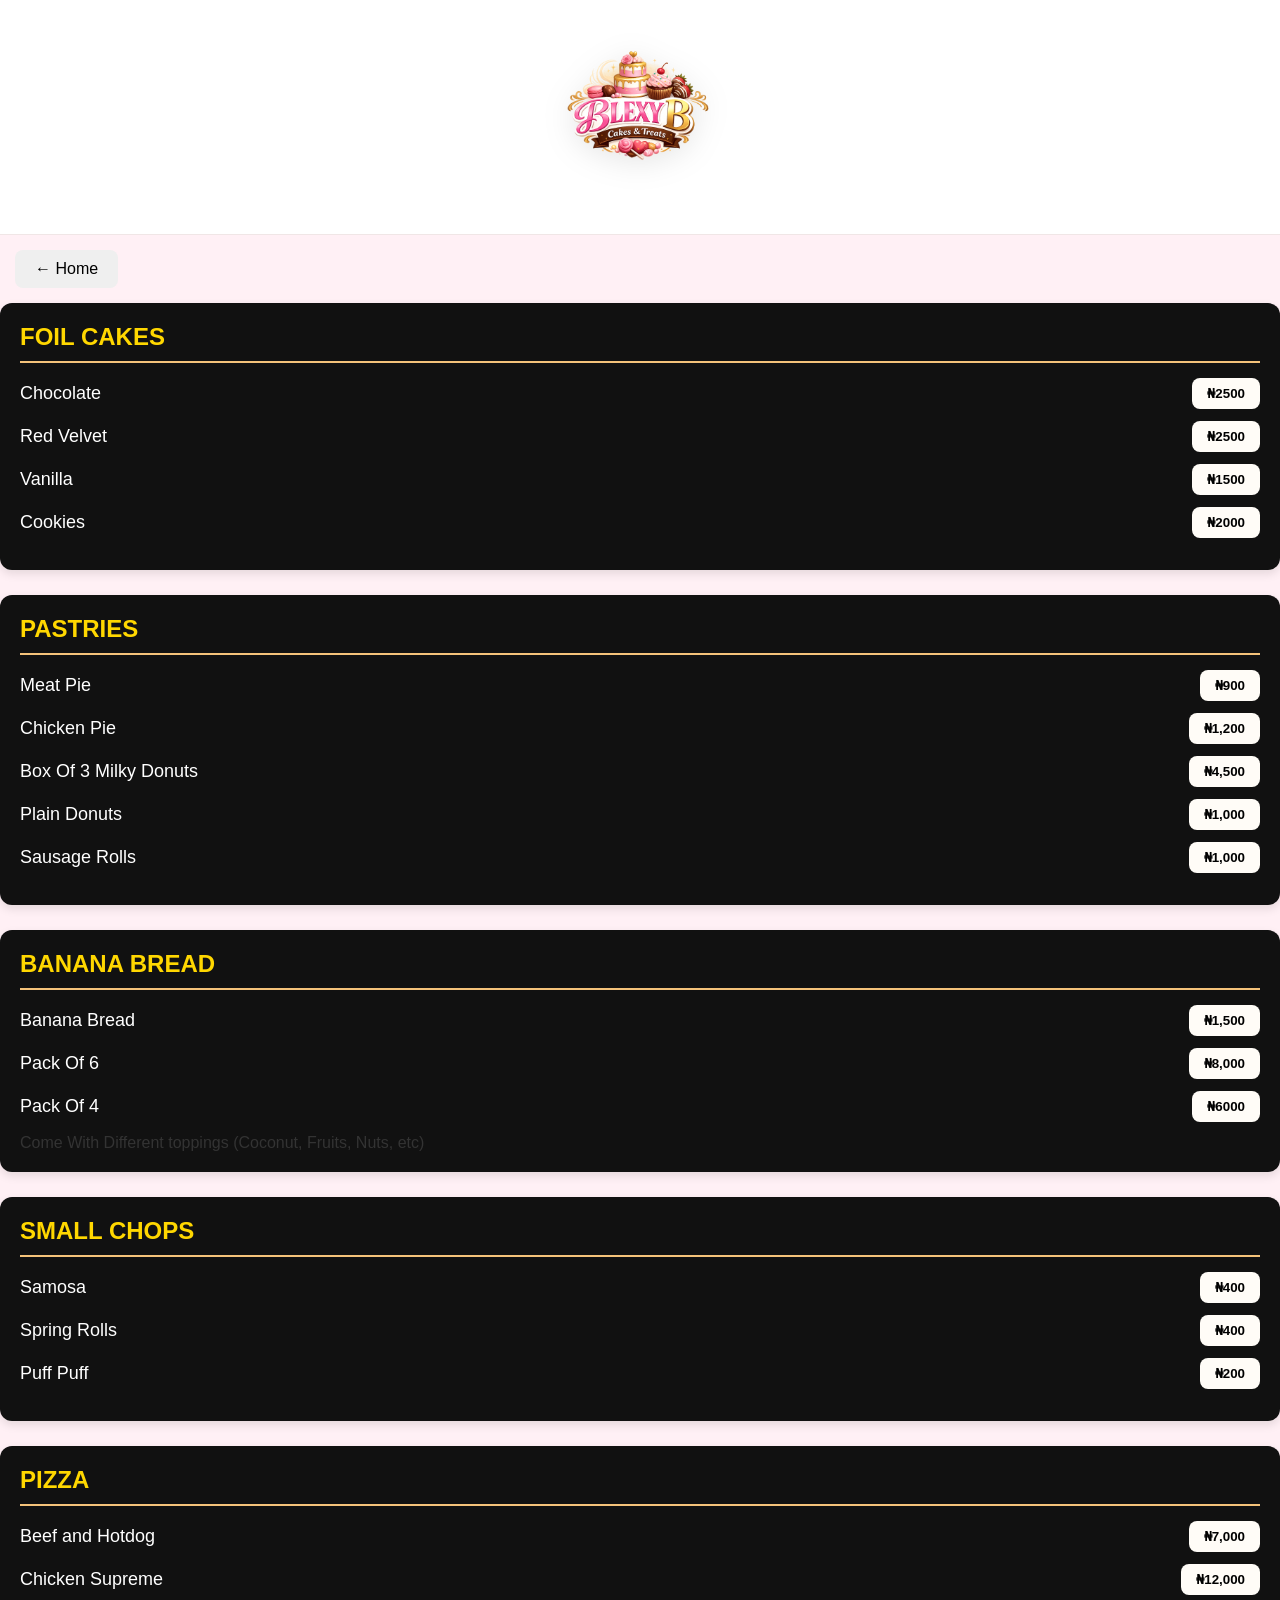
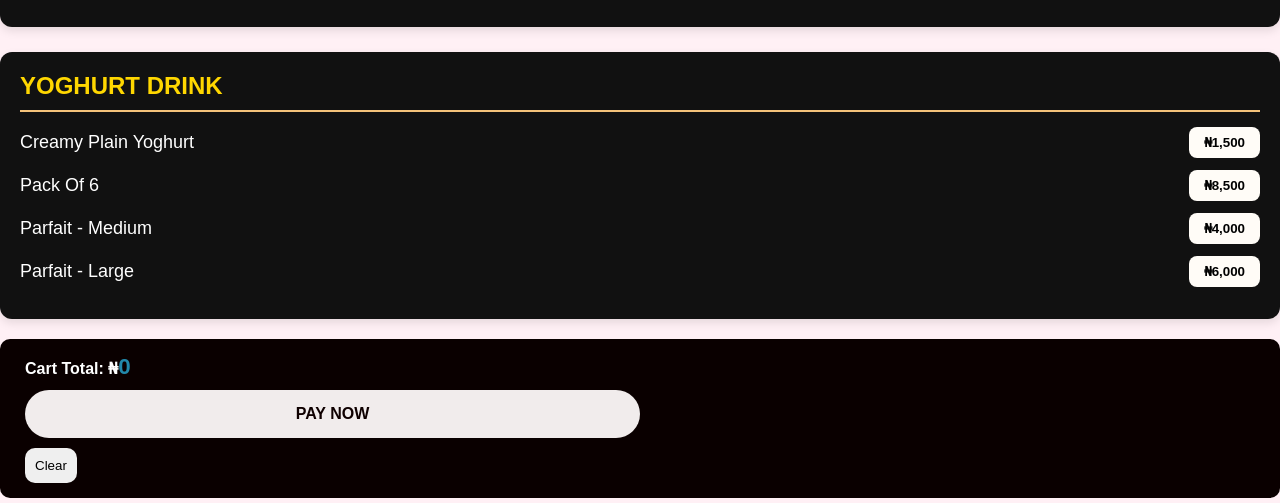
<file: menu.html>
<!DOCTYPE html>
<html lang="en">
<head>
    <meta charset="UTF-8">
    <meta name="viewport" content="width=device-width, initial-scale=1.0">
    <title>BLEXYB - Menu</title>
    <link rel="stylesheet" href="style.css"
</head>
<body>

        <section>
            <div class="menu-logo">
                <img src="blexyblogo.png" alt="Blexy B menu logo"
            </div>
        </section>

        <button onclick="window.location.href='index.html'" class="home-btn">
            &larr; Home
        </button>

        <section class="menu-section">

            <h2>FOIL CAKES</h2>

            <div class="menu-item">
                <span>Chocolate</span>
                <button onclick="addToCart('Chocolate Cake',2500)">&#8358;2500</button>
            </div>

            <div class="menu-item">
                <span>Red Velvet</span>
                <button class onclick="addToCart('Red Velvet Cake',2500)">&#8358;2500</button>
            </div>

            <div class="menu-item">
                <span>Vanilla</span>
                <button class onclick="addToCart('Red Velvet Cake',1500)">&#8358;1500</button>
            </div>

            <div class="menu-item">
                <span>Cookies</span>
                <button onclick="addToCart('Cookies',2000)">&#8358;2000</button>
            </div>
        </section>

        <section class="menu-section">

            <h2>PASTRIES</h2>

            <div class="menu-item">
                <span>Meat Pie</span>
                <button onclick="addToCart('Meat Pie',900)">&#8358;900</button>
            </div>

            <div class="menu-item">
                <span>Chicken Pie</span>
                <button class onclick="addToCart('Chicken Pie',1200)">&#8358;1,200</button>
            </div>

            <div class="menu-item">
                <span>Box Of 3 Milky Donuts</span>
                <button class onclick="addToCart('Box Of 3 Milky Donuts',4500)">&#8358;4,500</button>
            </div>

            <div class="menu-item">
                <span>Plain Donuts</span>
                <button onclick="addToCart('Plain Donuts',1000)">&#8358;1,000</button>
            </div>

            <div class="menu-item">
                <span>Sausage Rolls</span>
                <button onclick="addToCart('Sausage Rolls',1000)">&#8358;1,000</button>
            </div>
        </section>

        <section class="menu-section">

            <h2>BANANA BREAD</h2>

            <div class="menu-item">
                <span>Banana Bread</span>
                <button onclick="addToCart('Banana Bread',1500)">&#8358;1,500</button>
            </div>

            <div class="menu-item">
                <span>Pack Of 6</span>
                <button class onclick="addToCart('Pack Of 6',8000)">&#8358;8,000</button>
            </div>

            <div class="menu-item">
                <span>Pack Of 4</span>
                <button class onclick="addToCart('Box Of 3 Milky Donuts',6,000)">&#8358;6000</button>
            </div>
            <div class="item-note">Come With Different toppings (Coconut, Fruits, Nuts, etc)</div>
        </section>

        <section class="menu-section">

            <h2>SMALL CHOPS</h2>

            <div class="menu-item">
                <span>Samosa</span>
                <button onclick="addToCart('Samosa',400)">&#8358;400</button>
            </div>

            <div class="menu-item">
                <span>Spring Rolls</span>
                <button onclick="addToCart('Spring Rolls',400)">&#8358;400</button>
            </div>

            <div class="menu-item">
                <span>Puff Puff</span>
                <button onclick="addToCart('Puff Puff',200)">&#8358;200</button>
            </div>
        </section>

        <section class="menu-section">

            <h2>PIZZA</h2>

            <div class="menu-item">
                <span>Beef and Hotdog</span>
                <button onclick="addToCart('Beef and Hotdog',7000)">&#8358;7,000</button>
            </div>

            <div class="menu-item">
                <span>Chicken Supreme</span>
                <button onclick="addToCart('Chicken Supreme',12000)">&#8358;12,000</button>
            </div>
        </section>

        <section class="menu-section">

            <h2>YOGHURT DRINK</h2>

            <div class="menu-item">
                <span>Creamy Plain Yoghurt</span>
                <button onclick="addToCart('Beef and Hotdog',1500)">&#8358;1,500</button>
            </div>

            <div class="menu-item">
                <span>Pack Of 6</span>
                <button onclick="addToCart('Chicken Supreme',8500)">&#8358;8,500</button>
            </div>

            <div class="menu-item">
                <span>Parfait - Medium</span>
                <button onclick="addToCart('Parfait - medium',4000)">&#8358;4,000</button>
            </div>

            <div class="menu-item">
                <span>Parfait - Large</span>
                <button onclick="addToCart('Parfait - large',6000)">&#8358;6,000</button>
            </div>
        </section>

        <div class="cart-box">
            <strong>Cart Total:</strong> &#8358;<span id="total">0</span>
        
        <div>
            <button class="checkout-btn" onclick="goToPayment()">PAY NOW</button>
        </div>

        <button class="clear-btn" onclick="clearCart()">Clear</button>

        </div>

        

        <script src="script.js"></script>

        




    
</body>
</html>
</file>
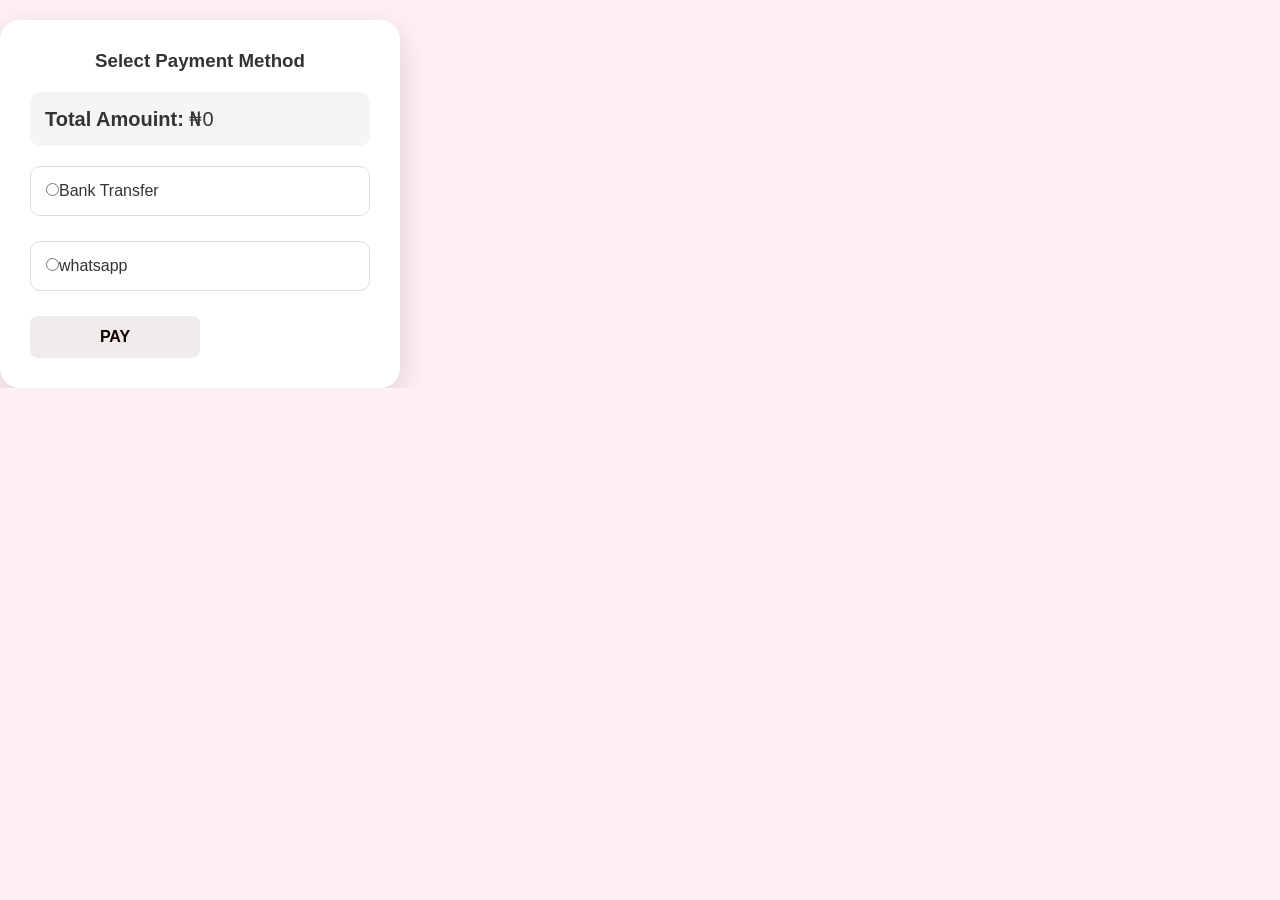
<file: paynow.html>
<!DOCTYPE html>
<html lang="en">
<head>
    <meta charset="UTF-8">
    <meta name="viewport" content="width=device-width, initial-scale=1.0">
    <title>PAYMENT</title>
    <link rel="stylesheet" href="style.css">
</head>
<body>
    <div class="payment-options">
        <h3>Select Payment Method</h3>
        <div class="amount-box">
            <strong>Total Amouint:</strong>
            &#8358;<span id="paymentTotal">0</span>
        </div>

        <div class="payment-methods">

            <label>
              <input type="radio" name="payment" value="bank" onchange="toggleBankDetails()">Bank Transfer
            </label>

            <label>
              <input type="radio" name="payment" value="whatsapp" onchange="toggleBankDetails()">whatsapp
            </label>
        </div>

        <div id="bankDetails" style="display:none;">
            <h3>Bank Transfer Details</h3>
            <p><strong>Bank:</strong> OPay</p>
            <p><strong>Account Name:</strong> Ugochukwu Adaugo Blessing</p>
            <p><strong>Account Number:</strong> 8066423863</p>

            <button onclick="copyAccount()">
                Copy Account Number
            </button>

            <button onclick="sendToWhatsApp()">
                Send Proof
            </button>
        </div>

        <button class="checkout-btn" onclick="checkout()">
            PAY
        </button>

    </div>




    <script src="script.js"></script>

<script>
    let cartTotal = localStorage.getItem("cartTotal") || 0;
    document.getElementById("pay-btn").textContent = cartTotal;

    const cartTotal = localStorage.getItem("cartTotal") || 0;
    document.getElementById("paymentTotal").textContent = cartTotal;

    console.log(localStorage.getItem("cartToal"));
</script>

</body>
</html>
</file>
<file: style.css>
*{
    margin: 0;
    padding: 0;
    box-sizing: border-box;
    font-family:  Arial, Helvetica, sans-serif;
}

body{
    background-color: #fff0f5;
    color: #333;
}

html, body {
    width: 100%;
    overflow-x: hidden;
}

p, h1, h2, h3 {
    overflow-wrap: break-word;
}

header{
    background-color: #d4af37;
    color: white;
    padding: 20px 0;
    text-align: center;
}

nav{
    background-color: #111111;
    padding: 10px 0;
    text-align: center;
}

nav ul{
    list-style: none;
    display: inline-flex;
}

nav a{
    color: white;
    margin: 0 15px;
    text-decoration: none;
    font-weight: bold;
}

.header-container{
    display: flex;
    align-items: center;
    justify-content: center;
    gap: 15px;
    background: rgb(241, 215, 233);
    padding: 20px 0;
}

.header-container{
    font-size: 1.3em;
    color: #d4a;
}

.logo{
    width: 200px;
    height: auto;
}

.hero{
    background: url('blexybhero.png') no-repeat center center/cover;
    height: 300px;
    display: flex;
    align-items: flex-end;
    justify-content: center;

}

.hero::after{
    content: "";
    position: absolute;
    top: 0;
    left: 0;
    width: 100%;
    height: 100%;
    background-color: rgba(0,0,0,0.5);
    z-index: -1;
}

.hero-text{
    text-align: center;
    color: black;
    text-shadow: 2px 2px 4px rgba(0,0,0,0.7);
    animation: slideUp 1.5s ease-out;
}
@keyframes slideUp{
    from{
        transform: translateY(50px);
        opacity: 0;
    }
    to{
        transform: translateY(0);
        opacity: 1;
    }
}

.btn{
    display: inline-block;
    margin-top: 20px;
    padding: 12px 25px;
    background: #f10e1a;
    color: white;
    text-decoration: none;
    font-weight: bold;
    border-radius: 8px;
}

.services{
    text-align: center;
    padding: 20px 10px;
}

.services h2{
    font-size: 2em;
    margin-top: 20px;
    margin-bottom: 10px;
}

.service-item{
    display: flex;
    justify-content: center;
    gap: 30px;
    flex-wrap: wrap;
}

.card{
    background: white;
    padding: 20px;
    border-radius: 10px;
    box-shadow: 0 2px 10px rgba(0,0,0,0.3);
    width: 300px;
    text-align: center;
}

.card h3{
    margin-bottom: 15px;
}

.classes{
    background: #f8a9a9;
    padding: 40px 20px;
}

.classes h2{
    text-align: center;
    font-size: 2em;
    margin-bottom: 30px;
    margin-top: 20px;
}

.class-card{
    background: rgb(14, 13, 13);
    padding: 25px;
    border-radius: 15px;
    box-shadow: 0 4px 12px rgba(0,0,0,0.3);
    width: 400px;
    margin: 20px auto;
    cursor: pointer;
    display: grid;
    color: white;
}

.classes-item{
    display: flex;
    justify-content: space-between;
    gap: 8px;
    flex-wrap: wrap;
}

.classes h2{
    text-align: center;
    margin-bottom: 20px;
}

.class-card h3{
    margin-bottom: 15px;
}

#contact p {
font-size: 1.35rem;
line-height: 1.75;
color: #444;
max-width: 720px;
margin: 25px auto 40px;
font-weight: 400;
text-align: center;
padding: 0 15px;
}

.class-card ul{
    list-style: none;
    padding-left: 0;
    margin: 0;
}

.class-card li{
    margin-bottom: 10px;
    border-bottom: 1px solid #eee;
}

.class-card li:last-child{
    border-bottom: none;
}

.class-card:hover{
    transform: translateY(-5px);
    box-shadow: 0 6px 15px rgba(0,0,0,0.4);
    transition: all 0.3s ease;
}

.section{
    background: #cac9c9;
    padding: 70px 5%;
    scroll-margin-top: 70px;
}

.section h2{
    text-align: center;
    font-size: 2em;
    margin-bottom: 2rem;
    position: relative;
}

.section h2::after{
    content: "";
    display: block;
    position: absolute;
    width: 60px;
    height: 4px;
    background: #e91e63;
    left: 50%;
    transform: translateX(-50%);
    bottom: -10px;
    border-radius: 2px;
    margin: 15px auto 0;
}

#about {
    background: #fffaf0;
}

#about p{
    max-width: 800px;
    margin: 0 auto;
    font-size: 1.15em;
    line-height: 1.8;
    color: #555;
    text-align: center;
}

#contact {
    background: #fff;
    border-top: 2px solid #eee;
}

#contact .socials {
    display: flex;
    align-items: center;
    justify-content: center;
    gap: 25px;
    margin: 30px 0;
    flex-wrap: wrap;
}

#contact .socials a {
    display: flex;
    align-items: center;
    justify-content: center;
    background: #f8e1e9;
    border-radius: 50%;
    color: #300eaa;
    transition: all 0.3s ease;
    text-decoration: none;
}

#contact .socials a:hover{
    background: #e91e63;
    color: #fff;
    transform: translateY(-5px);
}

#contact ul {
list-style: none;
padding: 0;
text-align: center;
}

#contact ul li {
font-size: 1.1rem;
color: #444;
}

#contact ul li a {
color: #e91e63;
text-decoration: none;
font-weight: 500;
}

#contact ul li a:hover {
text-decoration: underline;
}


@media (max-width: 768px) {
.section {
padding: 60px 5%;
}

.section h2 {
font-size: 2.3rem;
}
}

footer{
    background-color: #111111;
    color: white;
    text-align: center;
    padding: 20px 0;
    margin-top: 40px;
}

.menu-section{
    background: #111;
    padding: 20px;
    margin-bottom: 25px;
    border-radius: 12px;
    box-shadow: 0 4px 10px rgba(0,0,0,0.1);
}

.menu-section h2{
    color: gold;
    border-bottom: 2px solid #f4c27a;
    padding-bottom: 10px;
    margin-bottom: 15px;
}

.menu-item{
    display: flex;
    justify-content: space-between;
    align-items: center;
    margin: 12px 0;
}

.menu-item span{
    font-size: 18px;
    color: white;
}

.menu-item button{
    background: #fffcf7;
    color: black;
    border: none;
    padding: 8px 15px;
    border-radius: 8px;
    cursor: pointer;
    font-weight: bold;
}

.menu-item button:hover{
    background: #ffb347;
}

.menu-logo{
    text-align: center;
    padding: 30px 20px 20px;
    background: #fff;
    border-bottom: 1px solid #f0e6e6;
}

.menu-logo img{
    max-width: 180px;
    height: auto;
    filter: drop-shadow(0 5px 15px rgba(0, 0, 0, 0.1));
}

.cart-box {
    position: sticky;
    top: 0;
    z-index: 1000;
    bottom: 5px;
    left: 0;
    background: #0a0000;
    color: white;
    padding: 15px 25px;
    border-radius: 10px;
    font-weight: bold;

}

.cart-box:hover{
    transform: translateY(-3px);
    box-shadow: 0 8px 25px rgba(13, 110, 253, 0.2);
}

#total{
    font-size: 1.4rem;
    font-weight: 700;
    color: #28a

}

.checkout-btn{
    width: 50%;
    padding: 12px;
    margin-top: 10px;
    border: none;
    border-radius: 10px;
    cursor: pointer;
    font-size: 16px;
}

.checkout-btn:hover{
    background: #ffb347;
}

.clear-btn{
    margin-top: 10px;
    padding: 10px;
    border: none;
    border-radius: 10px;
    cursor: pointer;
}

.clear-btn:hover{
    background: #ffb347;
}

.payment-options {
    margin-top: 20px;
    padding: 30px;
    width: 90%;
    max-width: 400px;
    background: white;
    border-radius: 20px;
    box-shadow: 0 10px 30px rgba(0, 0, 0, 0.15);
}

.payment-options h3{
    text-align: center;
    margin-bottom: 20px;
}

.payment-options p{
    text-align: center;
    font-size: 1.2rem;
    margin-bottom: 25px;
}

.payment-methods{
    display: flex;
    flex-direction: column;
    gap: 15px
}

.payment-methods label {
padding: 12px;
border: 1px solid #ddd;
border-radius: 10px;
cursor: pointer;
}

.payment-methods label:hover{
    background: #807474;
}

.payment-options button {
margin-top: 15px;
padding: 12px 20px;
border: none;
border-radius: 8px;
cursor: pointer;
}

.pay-btn{
background: #140101;
color: #06f843;
padding: 15px 30px;
border: none;
border-radius: 30px;
font-size: 16px;
font-weight: bold;
cursor: pointer;
transition: 0.3s ease;
}


.checkout-btn{
background: #f1ecec;
color: #0f0000;
padding: 15px 30px;
border: none;
border-radius: 30px;
font-size: 16px;
font-weight: bold;
cursor: pointer;
transition: 0.3s ease;
}

.checkout-btn:hover{
transform: translateY(-3px);
opacity: 0.9;
}

.amount-box {
background: #f5f5f5;
padding: 15px;
border-radius: 10px;
margin-bottom: 20px;
font-size: 20px;
}

.payment-methods label {
display: block;
padding: 15px;
margin-bottom: 10px;
border: 1px solid #ddd;
border-radius: 10px;
cursor: pointer;
}

#bankDetails {
margin-top: 20px;
padding: 15px;
border-radius: 10px;
background: #f9f9f9;
}

.home-btn {
padding: 10px 20px;
border: none;
border-radius: 8px;
cursor: pointer;
margin: 15px;
font-size: 16px;
}
</file>
